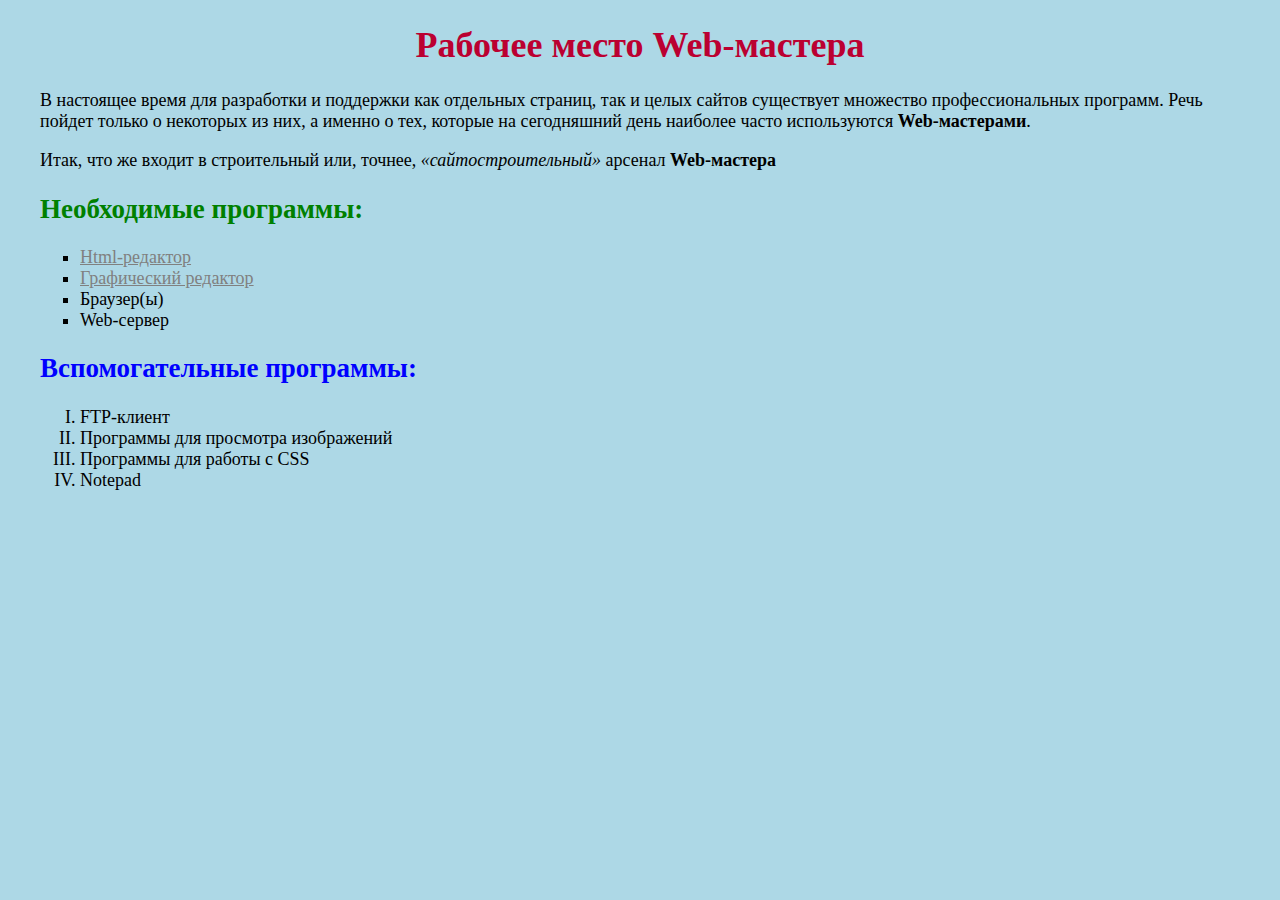
<file: index.html>
<!DOCTYPE html>
<html>
<head>
	<meta charset="utf-8">
	<link rel="stylesheet" href="main.css">
	<title>Рабочее место Web-мастера</title>
</head>
<body id="one">
	<h1 id="redheader">Рабочее место Web-мастера</h1>
	<p class="index">В настоящее время для разработки и поддержки как отдельных страниц, так и целых сайтов существует множество профессиональных программ. Речь пойдет только о некоторых из них, а именно о тех, которые на сегодняшний день наиболее часто используются <span class="web">Web-мастерами</span>.</p>
	<p class="index">Итак, что же входит в строительный или, точнее, <span id="site">«сайтостроительный»</span> арсенал <span class="web">Web-мастера</span></p>
	<h2 id="greenheader">Необходимые программы:</h2>
	<ul id="spisokindex">
		<li><a href="text.html">Html-редактор</a></li>
		<li><a href="grafika.html">Графический редактор</a></li>
		<li>Браузер(ы)</li>
		<li>Web-сервер</li>
	</ul>
	<h2 id="blueheader">Вспомогательные программы:</h2>
	<ol id="spisokindextwo">
		<li>FTP-клиент</li>
		<li>Программы для просмотра изображений</li>
		<li>Программы для работы с CSS</li>
		<li>Notepad</li>
	</ol>
</body>
</html>
</file>
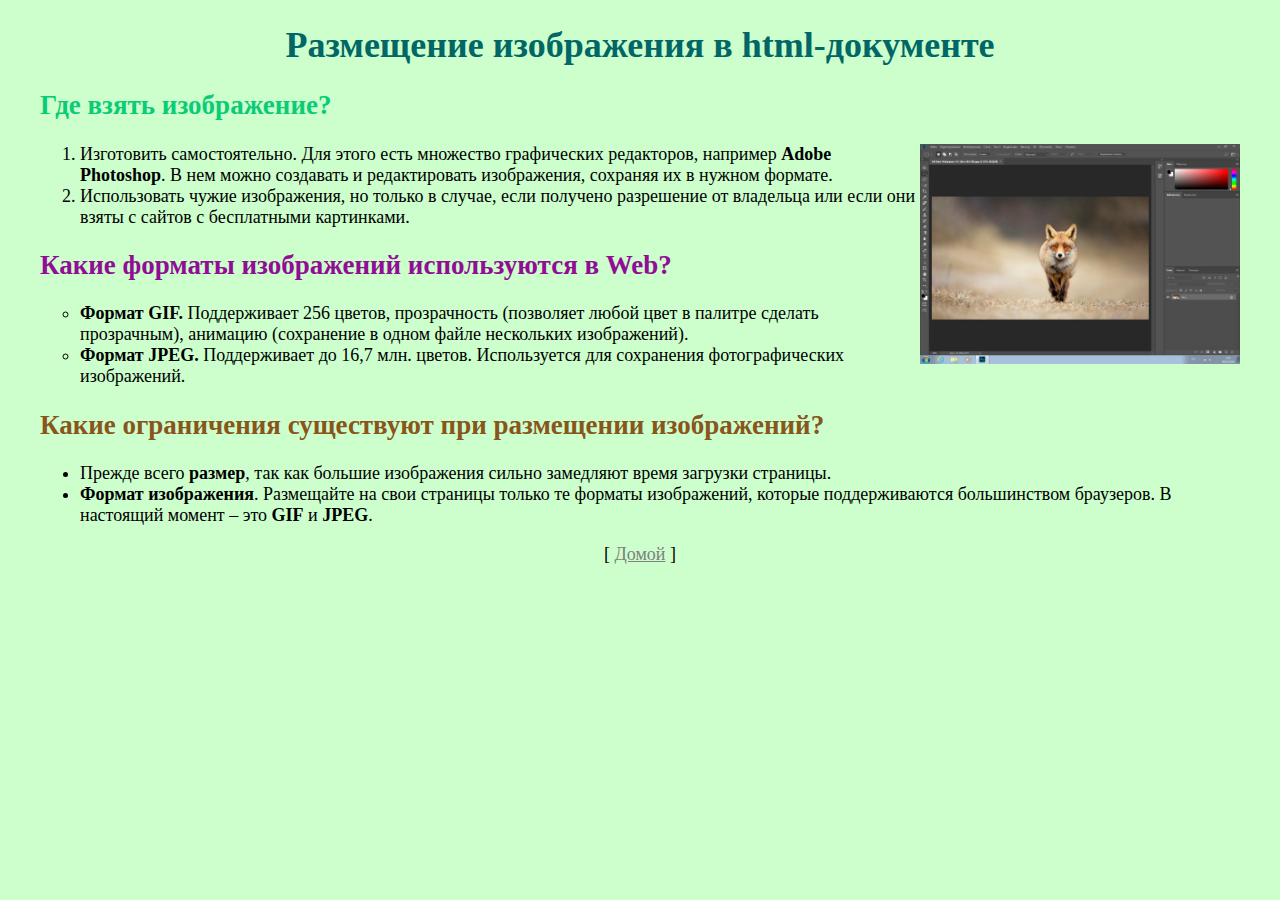
<file: grafika.html>
<!DOCTYPE html>
<html>
<head>
<meta charset="utf-8">
<link rel="stylesheet" href="main.css">
<title>Графика</title>
</head>
<body id="three">
<h1 id="cyan">Размещение изображения в html-документе</h1>
<h2 id="lightgreen">Где взять изображение?</h2>
<ol id="sp2">
	<li><a href="photoshop.jpg"><img src="photoshop.jpg" alt="" width="320" height="220" id="img2"></a>Изготовить самостоятельно. Для этого есть множество  графических редакторов, например <span class="web">Adobe Photoshop</span>. В нем  можно создавать и редактировать изображения, сохраняя их в нужном формате.</li>
	<li>Использовать чужие изображения, но только в случае, если получено разрешение от владельца или если они взяты с сайтов с бесплатными картинками.</li>
</ol>
<h2 id="magenta">Какие форматы изображений используются в Web?</h2>
<ul id="sp3">
<li><span class="web">Формат GIF. </span>Поддерживает 256 цветов, прозрачность (позволяет любой цвет в палитре сделать прозрачным), анимацию (сохранение в одном файле нескольких изображений).</li>
<li><span class="web">Формат JPEG. </span>Поддерживает до 16,7 млн. цветов. Используется для сохранения фотографических изображений.</li>
</ul>
<h2 id="gold">Какие ограничения существуют при размещении изображений?</h2>
<ul>
	<li>Прежде всего <span class="web">размер</span>, так как большие изображения сильно замедляют время загрузки страницы.</li>
	<li><span class="web">Формат изображения</span>. Размещайте на свои страницы только те форматы изображений, которые поддерживаются большинством браузеров. В настоящий момент – это <span class="web">GIF</span> и <span class="web">JPEG</span>.</li>
</ul>
<p id="home">[ <a href="index.html">Домой</a> ]</p>
</body>
</html>
</file>
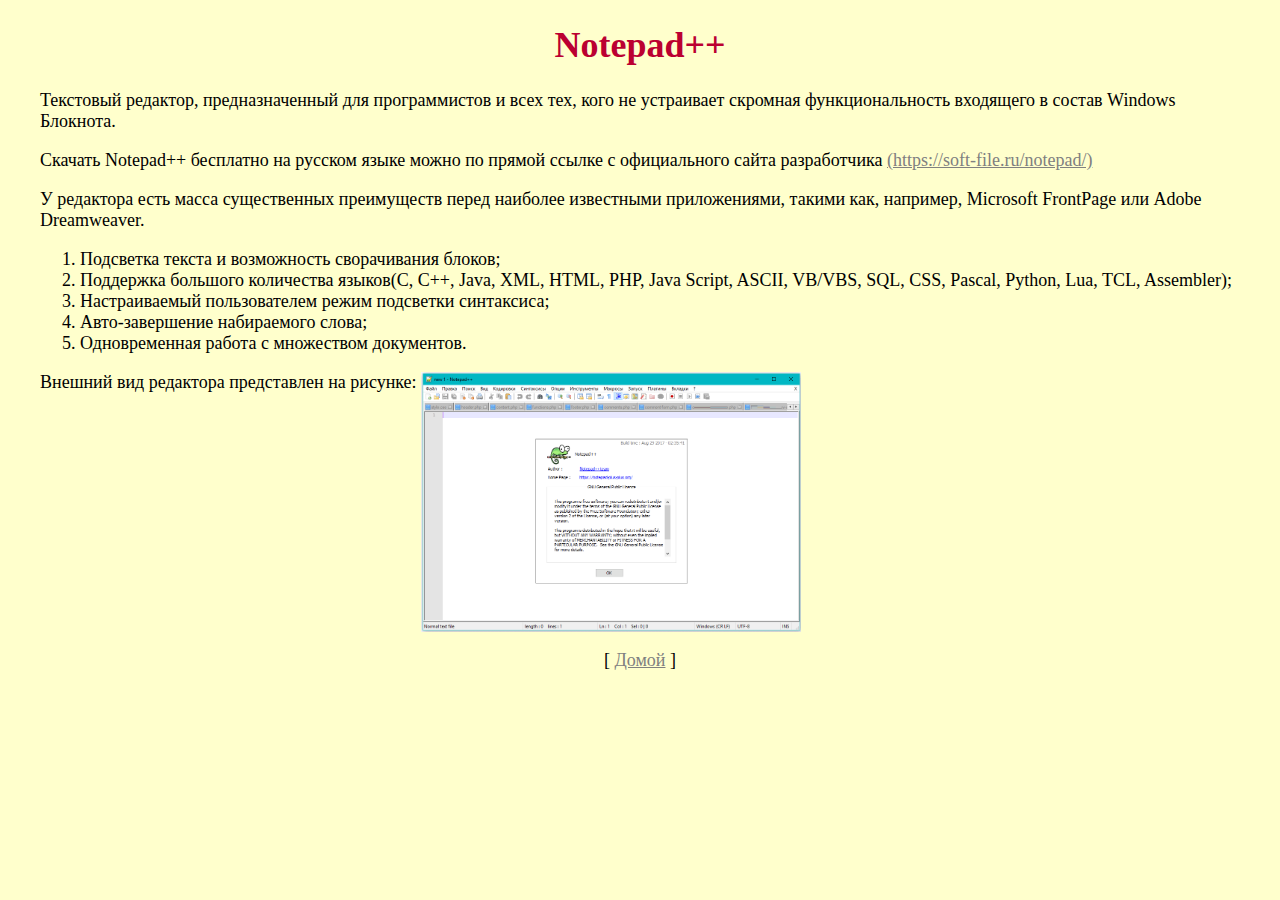
<file: text.html>
<!DOCTYPE html>
<html>
<head>
<meta charset="utf-8">
<link rel="stylesheet" href="main.css">
<title>Notepad++</title>
</head>
<body id="two">
<h1 id="redheader">Notepad++</h1>
<p>Текстовый редактор, предназначенный для программистов и всех тех, кого не устраивает скромная функциональность входящего в состав Windows Блокнота.</p>
<p>Скачать Notepad++ бесплатно на русском языке можно по прямой ссылке с официального сайта разработчика <a href="https://soft-file.ru/notepad/">(https://soft-file.ru/notepad/)</a></p>
<p>У редактора есть масса существенных преимуществ перед наиболее известными приложениями, такими как, например, Microsoft FrontPage или Adobe Dreamweaver.</p>
<ol id="sp2">
	<li>Подсветка текста и возможность сворачивания блоков;</li>
	<li>Поддержка большого количества языков(C, C++, Java, XML, HTML, PHP, Java Script, ASCII, VB/VBS, SQL, CSS, Pascal, Python, Lua, TCL, Assembler);</li>
	<li>Настраиваемый пользователем режим подсветки синтаксиса;</li>
	<li>Авто-завершение набираемого слова;</li>
	<li>Одновременная работа с множеством документов.</li>
</ol>
<p>Внешний вид редактора представлен на рисунке: <a href="notepad-1.png"><img src="notepad-1.png" alt="" width="380" height="260" id="img1"></a></p>
<p id="home">[ <a href="index.html">Домой</a> ]</p>
</body>
</html>
</file>
<file: main.css>
body{
font-size:18px;
margin-left: 40px;
margin-right: 40px;
a:link {color: #808080};
a:visited {color: #800000};	
}
#one{
	background: #add8e6;
}
#two{
	background: #ffffcc;	
}
#three{
background: #ccffcc;
}
.web{
	font-weight: bold;
}

#spisokindex{
	list-style-type: square;
}
#spisokindextwo{
	list-style-type: upper-roman;
}
#redheader{
	color:#bb0031;
	text-align: center;
}
#greenheader{
	color:#008000;
}
#blueheader{
	color:#0000ff;
}
#site{
	font-style: italic;
}
#sp2{
	list-style-type: binary;
}
#img1{
vertical-align: text-top;
}
#home{
	text-align: center;
}
#gold{
	color:#89551b;
}
#cyan{
	color:#006666;
	text-align: center;
}
#lightgreen{
color:#0bcc76;
}
#magenta{
	color:#910d95;
}
#sp3{
	list-style-type: circle;
}
#img2{
	float: right;
}
</file>
